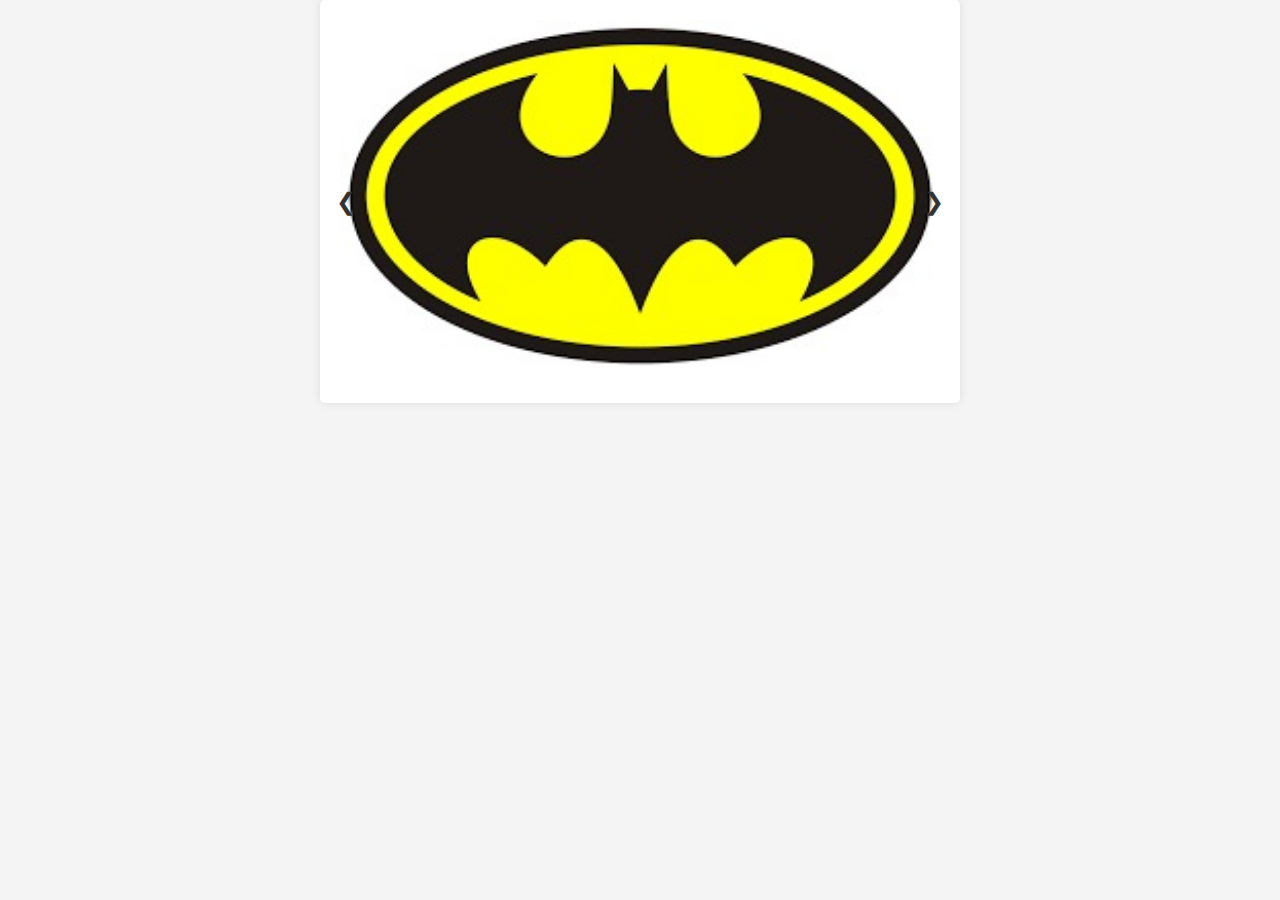
<file: carrusel/index.html>
<!DOCTYPE html>
<html lang="en">
<head>
  <meta charset="UTF-8">
  <title>Carrusel de Fotos</title>
  <link rel="stylesheet" href="styles.css">
</head>
<body>

<div class="carousel">
  <div class="slides">
    <img src="imagen1.jpg" alt="Imagen 1">
    <img src="imagen2.jpg" alt="Imagen 2">
    <img src="imagen3.jpg" alt="Imagen 3">
    <!-- Agrega más imágenes si es necesario -->
  </div>
  <button class="prev" onclick="prevSlide()">❮</button>
  <button class="next" onclick="nextSlide()">❯</button>
</div>

<script>
    let slideIndex = 0;
    let timer;
    
    function showSlide(n) {
      const slides = document.getElementsByClassName("slides")[0].getElementsByTagName("img");
      if (n >= slides.length) {
        slideIndex = 0;
      }
      if (n < 0) {
        slideIndex = slides.length - 1;
      }
      for (let i = 0; i < slides.length; i++) {
        slides[i].style.display = "none";
      }
      slides[slideIndex].style.display = "block";
    }
    
    function prevSlide() {
      clearTimeout(timer);
      showSlide(--slideIndex);
    }
    
    function nextSlide() {
      clearTimeout(timer);
      showSlide(++slideIndex);
    }
    
    function startSlideShow() {
      timer = setTimeout(function() {
        showSlide(++slideIndex);
        startSlideShow();
      }, 3000); // Cambiar 3000 por el tiempo en milisegundos que desees entre cada imagen (3 segundos en este caso)
    }
    
    // Mostrar la primera imagen al cargar la página
    showSlide(slideIndex);
    
    // Iniciar el carrusel automáticamente al cargar la página
    startSlideShow();
    
    
</script>

</body>
</html>
</file>
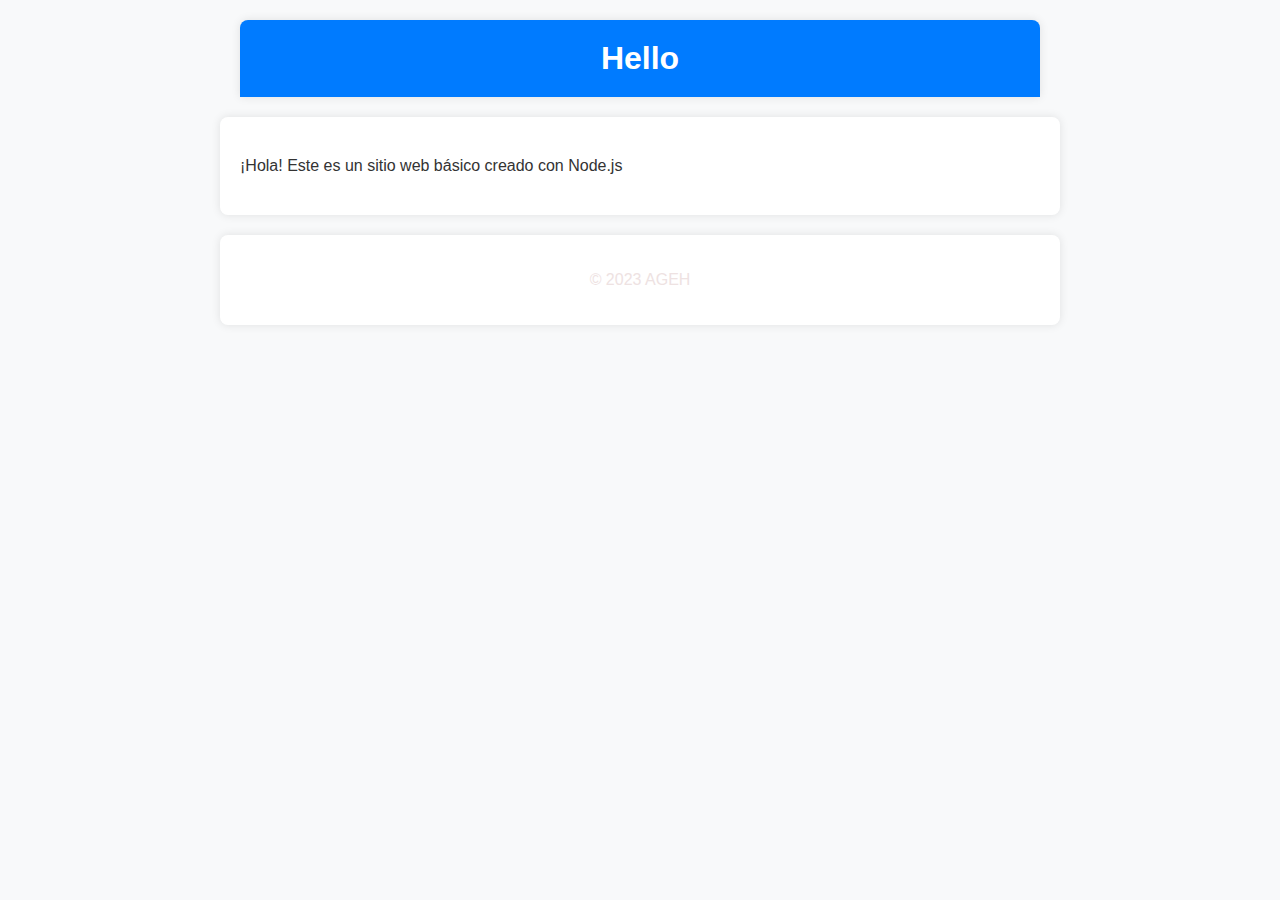
<file: proyecto_node_js/index.html>
<!DOCTYPE html>
<html lang="es">
<head>
    <meta charset="UTF-8">
    <meta name="viewport" content="width=device-width, initial-scale=1.0">
    <link rel="stylesheet" href="styles.css">
    <title>Mi Sitio Web</title>
</head>
<body>
    <header>
        <h1>Hello</h1>
    </header>

    <main>
        <p>¡Hola! Este es un sitio web básico creado con Node.js</p>
    </main>

    <footer>
        <p>&copy; 2023 AGEH</p>
    </footer>
</body>
</html>
</file>
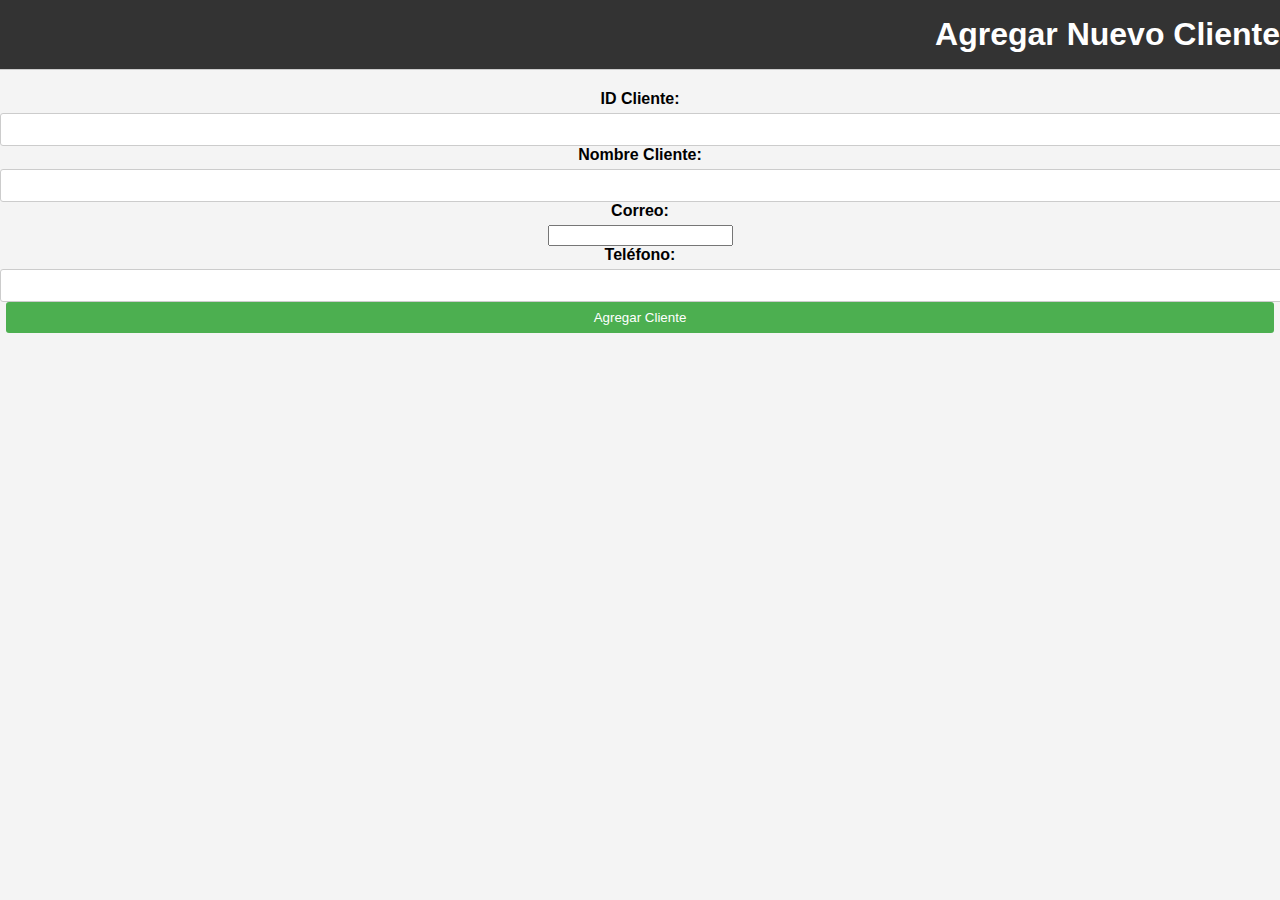
<file: bdproyecto/agregar_cliente.html>
<!DOCTYPE html>
<html lang="es">
<head>
    <meta charset="UTF-8">
    <link rel="stylesheet" type="text/css" href="stilos.css">
    <title>Metales Herrera y Asociados S.A DE C.V</title>
</head>
<body>
    <header>
        <a href="cliente.html">&lt; Volver al Menú</a>
        <h1>Agregar Nuevo Cliente</h1>
    </header>
    

    <form method="post" action="agregar_cliente.php">
        <label for="id_cli">ID Cliente:</label>
        <input type="number" id="id_cli" name="id_cli" required>

        <label for="nom_cli">Nombre Cliente:</label>
        <input type="text" id="nom_cli" name="nom_cli" required>

        <label for="correo">Correo:</label>
        <input type="email" id="correo" name="correo" required>

        <label for="telefono">Teléfono:</label>
        <input type="text" id="telefono" name="telefono" required>

        <input type="submit" value="Agregar Cliente">
    </form>
</body>
</html>
</file>
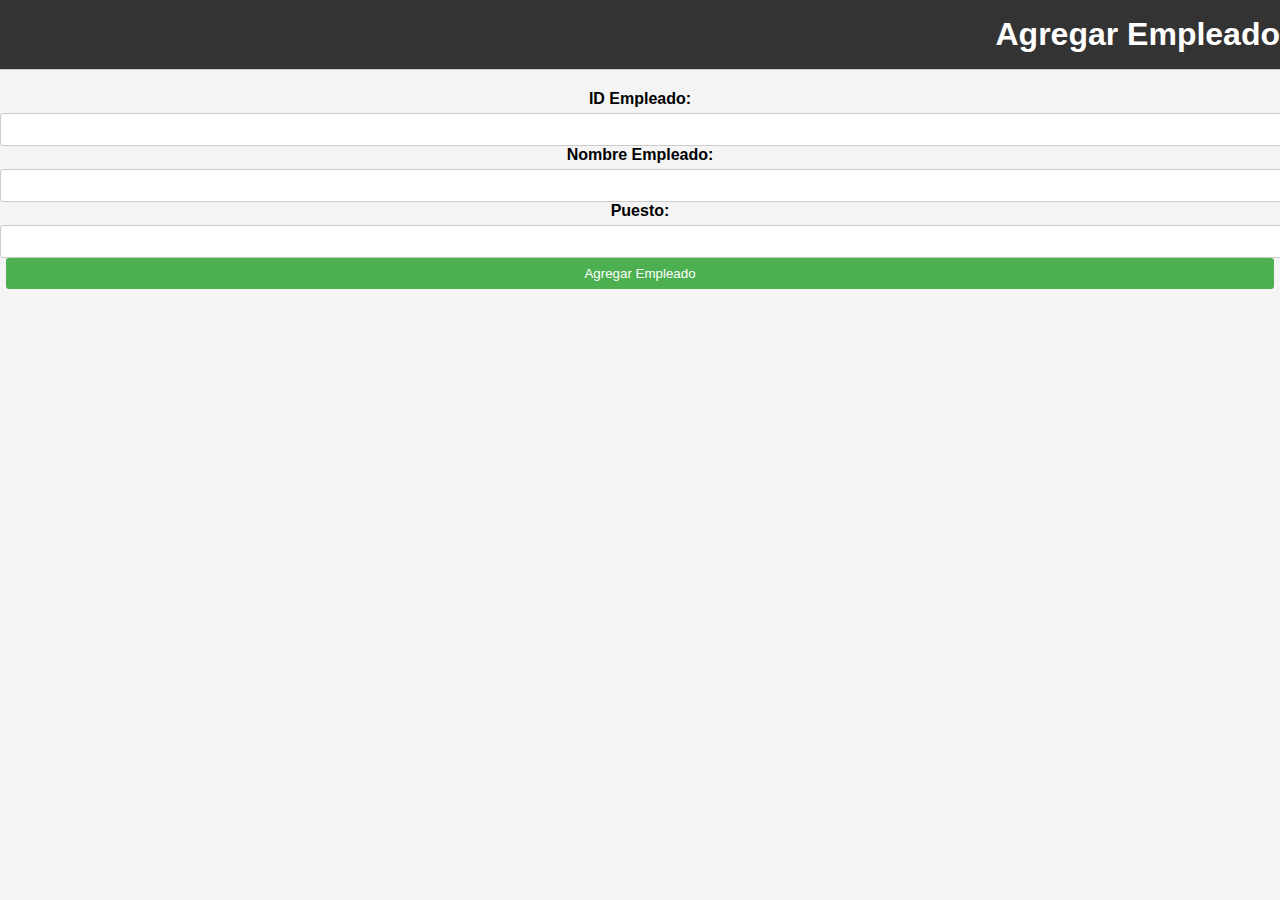
<file: bdproyecto/agregar_empleado.html>
<!DOCTYPE html>
<html lang="es">
<head>
    <meta charset="UTF-8">
    <link rel="stylesheet" type="text/css" href="stilos.css">
    <title>Metales Herrera y Asociados S.A DE C.V</title>
</head>
<body>
    <header>
        <a href="empleado.html">&lt; Volver al Menú</a>
        <h1>Agregar Empleado</h1>
    </header>

    <form method="post" action="agregar_empleado.php">
        <label for="id_emp">ID Empleado:</label>
        <input type="number" id="id_emp" name="id_emp" required>

        <label for="nom_emp">Nombre Empleado:</label>
        <input type="text" id="nom_emp" name="nom_emp" required>

        <label for="puesto_emp">Puesto:</label>
        <input type="text" id="puesto_emp" name="puesto_emp" required>

        <input type="submit" value="Agregar Empleado">
    </form>
</body>
</html>
</file>
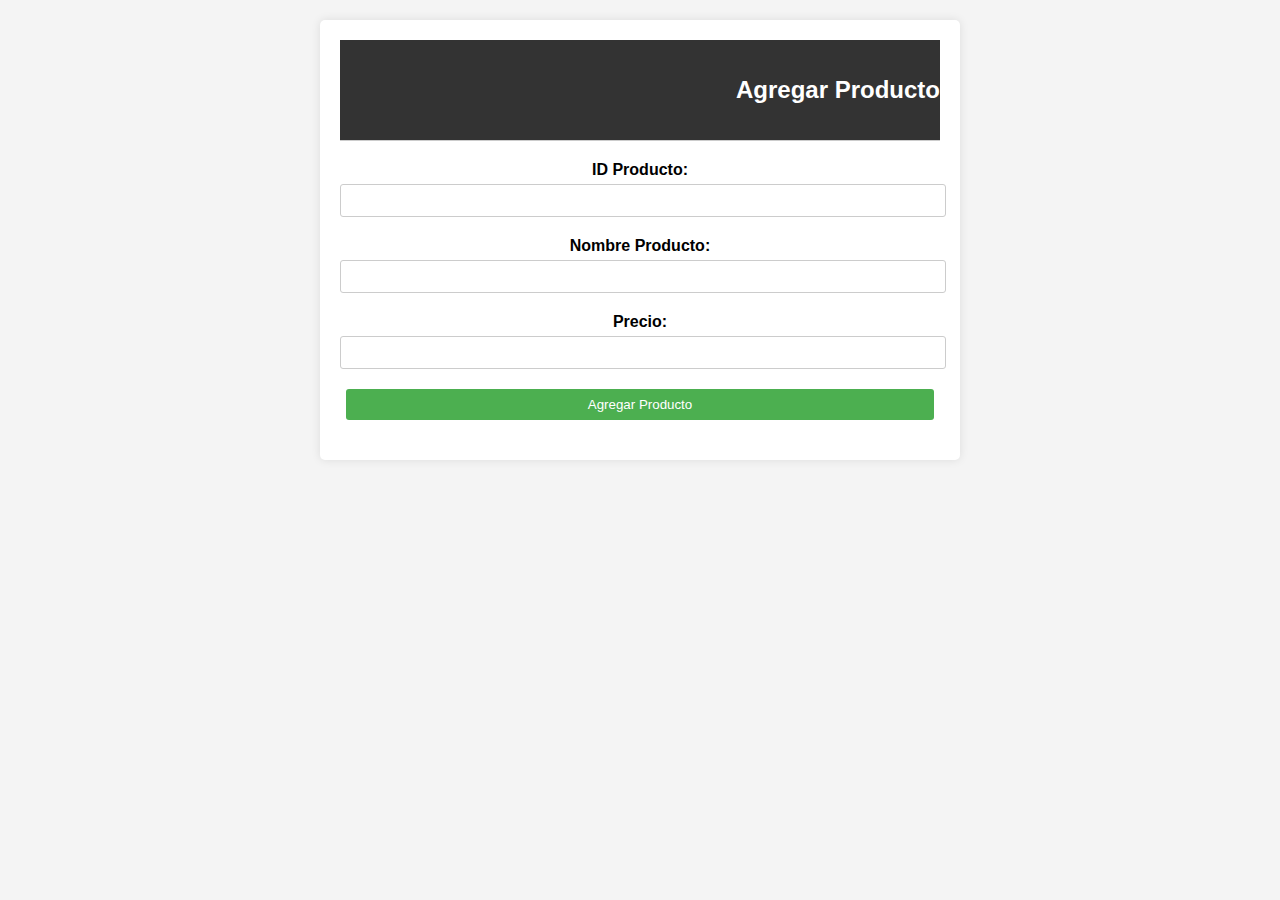
<file: bdproyecto/agregar_producto.html>
<!DOCTYPE html>
<html lang="es">
<head>
    <meta charset="UTF-8">
    <link rel="stylesheet" type="text/css" href="stilos.css">
    <title>Metales Herrera y Asociados S.A DE C.V</title>

</head>
<body>
    <div class="container">
        <header>
            <a href="producto.html">&lt; Volver al Menú</a>
            <h2>Agregar Producto</h2>
        </header>

        <form action="agregar_producto.php" method="post">
            <div class="form-group">
                <label for="id_prod">ID Producto:</label>
                <input type="number" id="id_prod" name="id_prod" required>
            </div>
            <div class="form-group">
                <label for="nom_prod">Nombre Producto:</label>
                <input type="text" id="nom_prod" name="nom_prod" required>
            </div>
            <div class="form-group">
                <label for="precio">Precio:</label>
                <input type="number" id="precio" name="precio" step="0.01" required>
            </div>
            <div class="form-group">
                <input type="submit" value="Agregar Producto">
            </div>
        </form>
    </div>
</body>
</html>
</file>
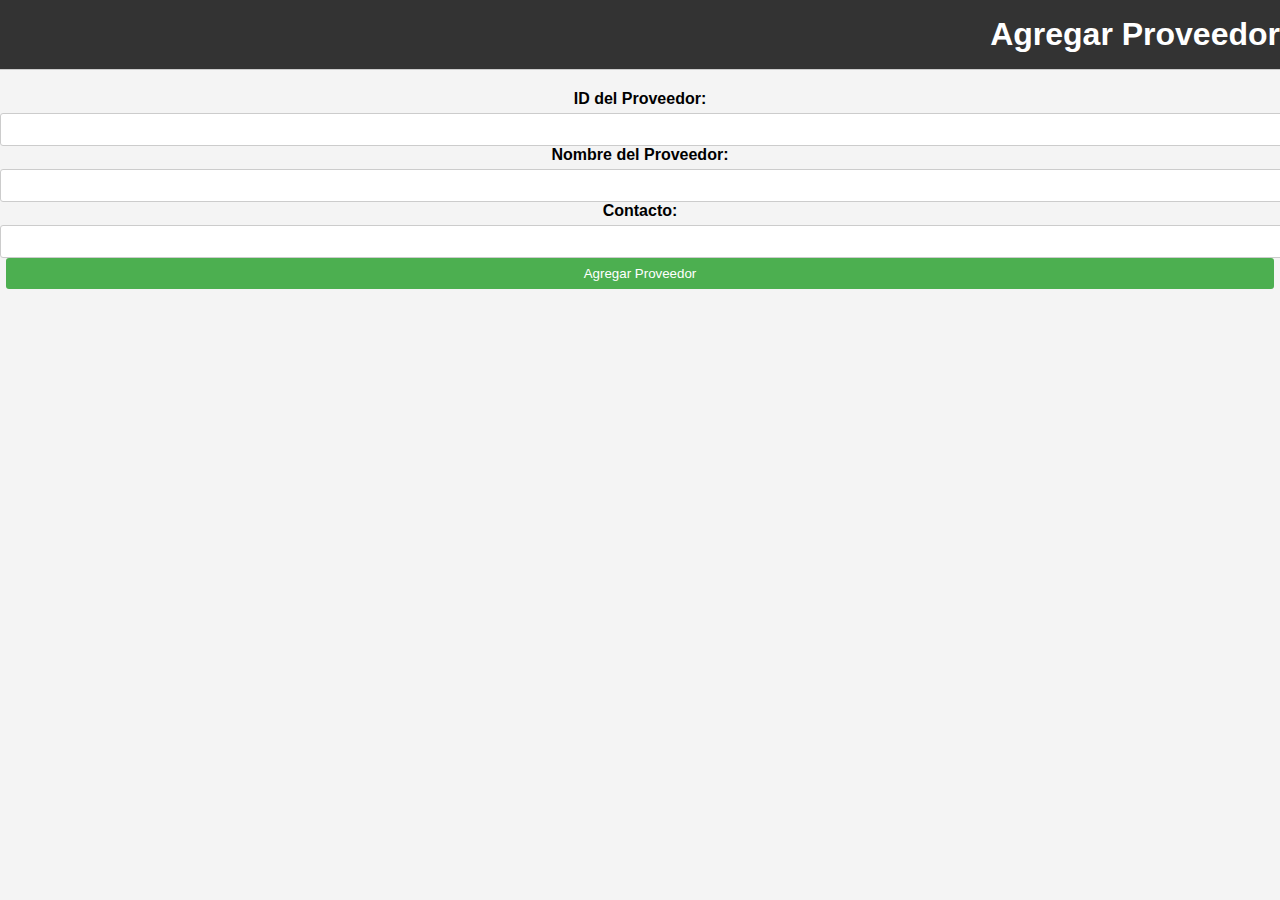
<file: bdproyecto/agregar_proveedor.html>
<!DOCTYPE html>
<html lang="es">
<head>
    <meta charset="UTF-8">
    <title>Metales Herrera y Asociados S.A DE C.V</title>
    <link rel="stylesheet" href="stilos.css"> 
</head>
<body>
    <header>
        <a href="proveedor.html">&lt; Volver al Menú</a>
        <h1>Agregar Proveedor</h1>
    </header>
    <form method="post" action="agregar_proveedor.php"> 
        <label for="id_prov">ID del Proveedor:</label>
        <input type="text" id="id_prov" name="id_prov" required>

        <label for="nom_prov">Nombre del Proveedor:</label>
        <input type="text" id="nom_prov" name="nom_prov" required>

        <label for="contacto">Contacto:</label>
        <input type="text" id="contacto" name="contacto" required>

        <input type="submit" value="Agregar Proveedor">
    </form>
</body>
</html>
</file>
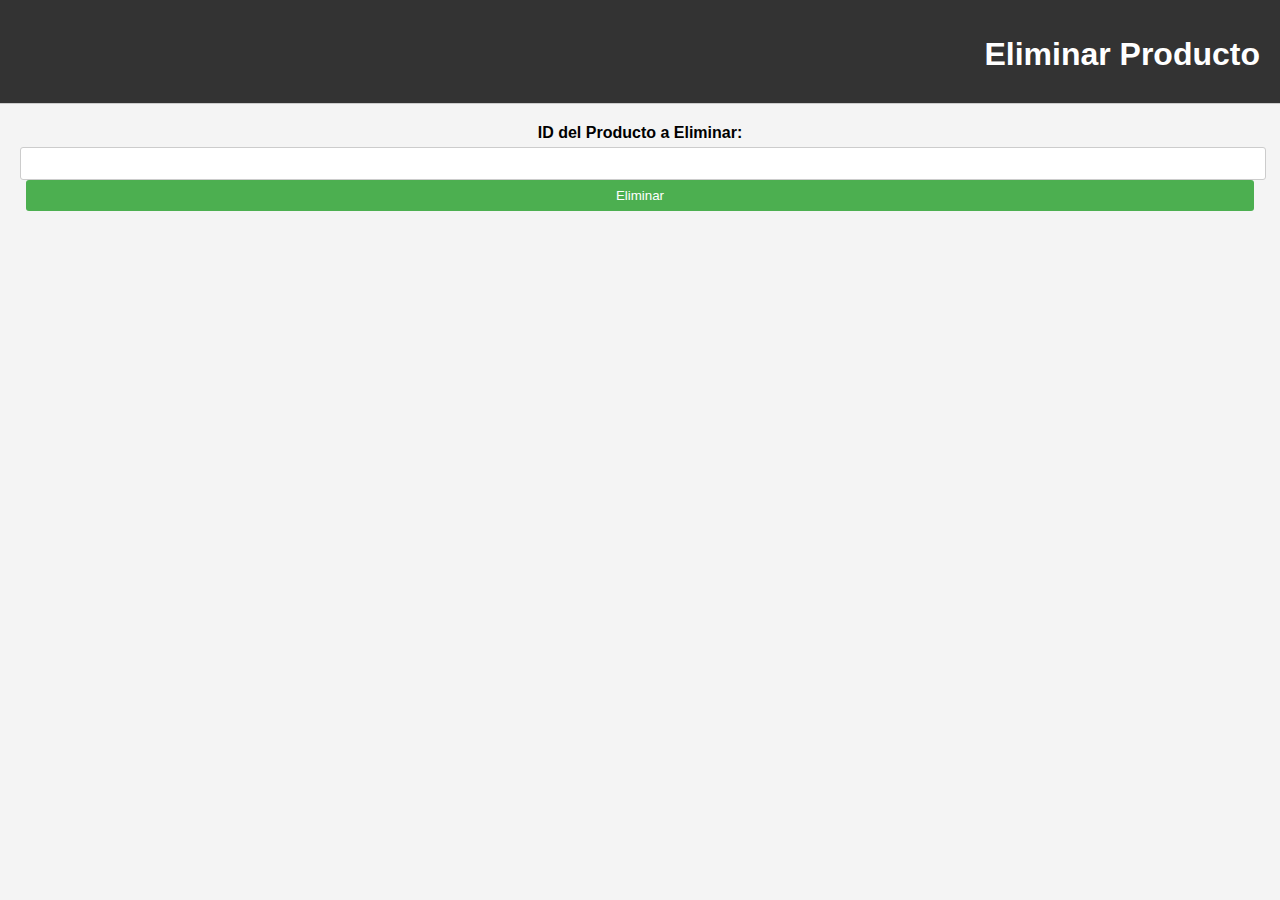
<file: bdproyecto/form.html>
<!DOCTYPE html>
<html>
<head>
    <link rel="stylesheet" href="stilosbusqueda.css">
    <title>Metales Herrera y Asociados S.A DE C.V</title>
</head>
<body>
    <header>
        <a href="producto.html">&lt; Volver al Menu</a>
        <h1>Eliminar Producto</h1>
    </header>
    
    <form method="post" action="eliminar_producto.php">
        <label for="id_prod">ID del Producto a Eliminar:</label>
        <input type="text" id="id_prod" name="id_prod">
        <input type="submit" value="Eliminar">
    </form>
</body>
</html>
</file>
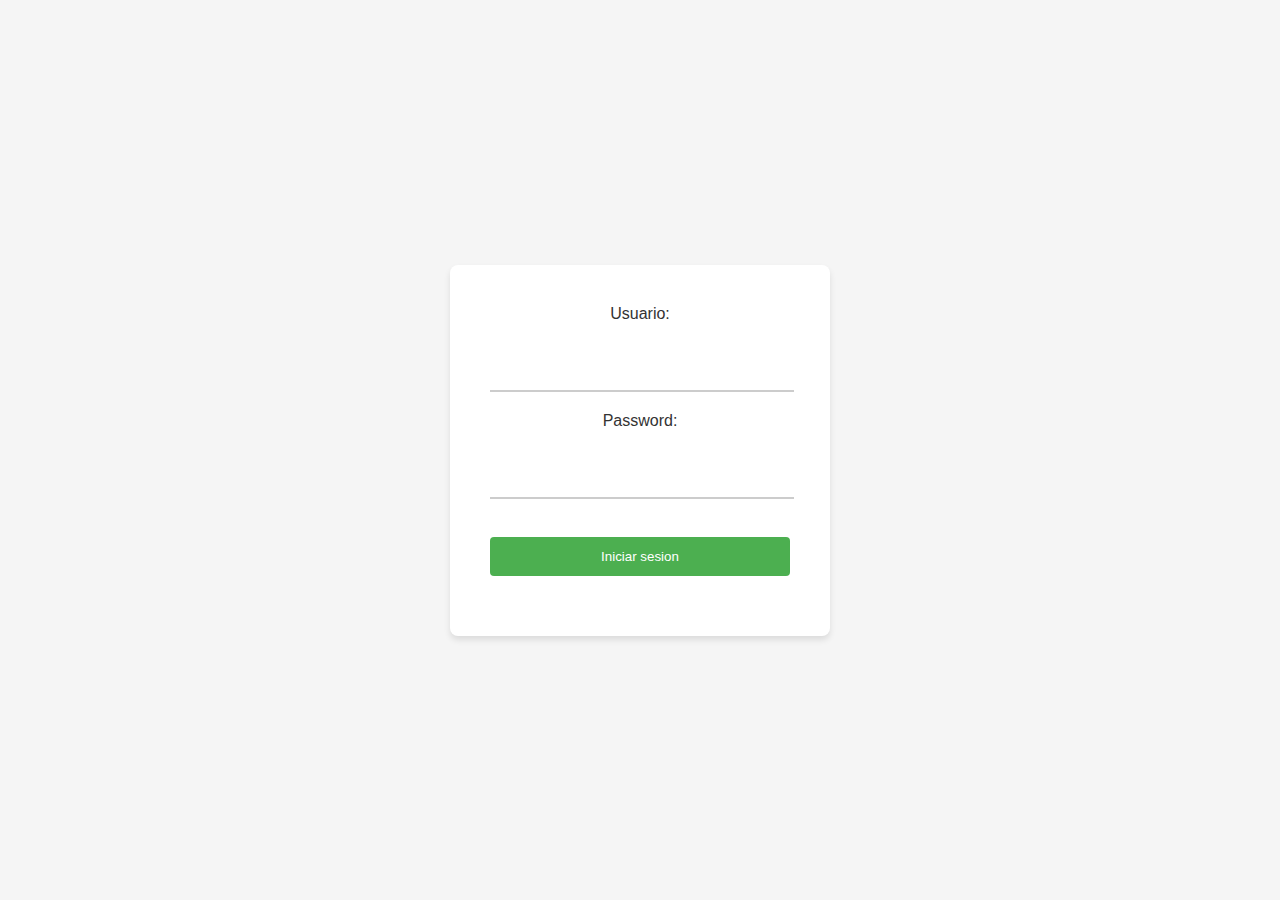
<file: bdproyecto/login.html>
<!DOCTYPE html>
<html>
<head>
    <link rel="stylesheet" type="text/css" href="login.css">
    <title>Metales Herrera y Asociados S.A DE C.V</title>
</head>
<body>
    <form action="login.php" method="post">
        <label for="username">Usuario:</label><br>
        <input type="text" id="username" name="username"><br>
        <label for="password">Password:</label><br>
        <input type="password" id="password" name="password"><br><br>
        <input type="submit" value="Iniciar sesion">
    </form>
</body>
</html>
</file>
<file: carrusel/styles.css>
.carousel {
    position: relative;
    max-width: 600px;
    margin: auto;
  }
  
  .slides {
    display: flex;
    overflow: hidden;
  }
  
  img {
    width: 100%;
    display: block;
  }
  
  button {
    position: absolute;
    top: 50%;
    transform: translateY(-50%);
    background: transparent;
    border: none;
    font-size: 24px;
    cursor: pointer;
  }
  
  .prev {
    left: 10px;
  }
  
  .next {
    right: 10px;
  }
  /* Estilos para toda la página */

body {
    font-family: Arial, sans-serif;
    margin: 0;
    padding: 0;
    background-color: #f4f4f4;
    color: #333;
  }
  
  .container {
    max-width: 1200px;
    margin: 0 auto;
    padding: 20px;
  }
  
  .carousel {
    position: relative;
    max-width: 600px;
    margin: auto;
    background-color: #fff;
    box-shadow: 0 0 10px rgba(0, 0, 0, 0.1);
    padding: 20px;
    border-radius: 5px;
  }
  
  .slides {
    display: flex;
    overflow: hidden;
  }
  
  img {
    width: 100%;
    display: block;
    border-radius: 5px;
    margin-bottom: 10px;
  }
  
  button {
    position: absolute;
    top: 50%;
    transform: translateY(-50%);
    background: transparent;
    border: none;
    font-size: 24px;
    cursor: pointer;
    color: #333;
  }
  
  .prev {
    left: 10px;
  }
  
  .next {
    right: 10px;
  }
</file>
<file: proyecto_node_js/styles.css>
body {
    font-family: 'Segoe UI', Tahoma, Geneva, Verdana, sans-serif;
    margin: 0;
    padding: 0;
    background-color: #f8f9fa;
    color: #333;
}

header, main, footer {
    max-width: 800px;
    margin: 0 auto;
    padding: 20px;
    background-color: #fff;
    box-shadow: 0 0 10px rgba(0, 0, 0, 0.1);
    margin-top: 20px;
    border-radius: 8px;
}

header {
    text-align: center;
    background-color: #007bff;
    color: #fff;
    padding: 20px 0;
    border-radius: 8px 8px 0 0;
}

header h1 {
    margin: 0;
    font-size: 2em;
}

main {
    line-height: 1.6;
}

footer {
    margin-top: 20px;
    text-align: center;
    color: #eee2e2;
}

a {
    color: #0026ff;
    text-decoration: none;
}

a:hover {
    text-decoration: underline;
}
</file>
<file: bdproyecto/stilos.css>
body {
    font-family: Arial, sans-serif;
    background-color: #f4f4f4;
    margin: 0;
    padding: 0;
    text-align: center;
}

.container {
    max-width: 600px;
    margin: 20px auto;
    background-color: #fff;
    padding: 20px;
    border-radius: 5px;
    box-shadow: 0 0 10px rgba(0,0,0,0.1);
}
header {
    text-align: center;
    display: flex;
    justify-content: space-between;
    align-items: center;
    margin-bottom: 20px;
    padding-bottom: 10px;
    border-bottom: 1px solid #ccc;
    background-color: #333;
    color: white;
    padding: 1em 0;
}
header a {
    text-decoration: none;
    color: #333;
    font-weight: bold;
    transition: color 0.3s ease;
}
header a:hover {
    color: #4CAF50;
}
h2 {
    margin-bottom: 20px;
}
.form-group {
    margin-bottom: 20px;
}

label {
    display: block;
    font-weight: bold;
    margin-bottom: 5px;
}

input[type="text"],
input[type="number"],
input[type="submit"] {
    width: calc(100% - 12px);
    padding: 8px;
    border-radius: 3px;
    border: 1px solid #ccc;
}

input[type="submit"] {
    background-color: #4CAF50;
    color: white;
    border: none;
    cursor: pointer;
}

input[type="submit"]:hover {
    background-color: #45a049;
}

nav {
    text-align: center;
    margin-top: 20px;
}

nav ul {
    list-style-type: none;
    padding: 0;
}

nav li {
    display: inline-block;
    margin-right: 10px;
}

nav a {
    text-decoration: none;
    color: #333;
    padding: 8px 12px;
    border: 1px solid #ccc;
    border-radius: 5px;
}

nav a:hover {
    background-color: #f4f4f4;
}

header h1 {
    margin: 0;
}

header h1 {
    margin: 0;
    text-align: center;
}
/* Estilos para la tabla */
table {
    width: 100%;
    border-collapse: collapse;
    margin-top: 20px;
  }
  
  th, td {
    border: 1px solid #dddddd;
    padding: 8px;
    text-align: left;
  }
  
  th {
    background-color: #f2f2f2;
  }
  
  /* Estilo para el encabezado de la tabla */
  h2 {
    margin-top: 20px;
  }
  
  /* Estilo para el formulario */
  form {
    margin-top: 20px;
  }
/* Estilos para la tabla */
.table-container {
    margin-top: 20px;
    overflow-x: auto; /* Agregamos scroll horizontal si la tabla es grande */
  }
  
  .styled-table {
    width: 100%;
    border-collapse: collapse;
    background-color: #ffffff;
    overflow: hidden;
    box-shadow: 0 0 20px rgba(0, 0, 0, 0.1);
    border-radius: 10px;
    margin-bottom: 20px;
  }
  
  .styled-table thead th {
    background-color: #f8f8f8;
    color: #333;
    font-weight: bold;
  }
  
  .styled-table th,
  .styled-table td {
    padding: 12px 15px;
    text-align: left;
    border-bottom: 1px solid #e6e6e6;
  }
  
  .styled-table tbody tr:nth-of-type(even) {
    background-color: #f3f3f3;
  }
</file>
<file: bdproyecto/stilosbusqueda.css>
body {
    font-family: Arial, sans-serif;
    background-color: #f4f4f4;
    margin: 0;
    padding: 0;
    text-align: center;
}
h1 {
    background-color: #333;
    color: white;
    padding: 20px;
    margin: 0;
}
form {
    margin: 20px;
}
label {
    display: block;
    font-weight: bold;
    margin-bottom: 5px;
}
input[type="text"] {
    width: 300px;
    padding: 8px;
    border-radius: 4px;
    border: 1px solid #ccc;
}
input[type="submit"] {
    padding: 8px 16px;
    border: none;
    border-radius: 4px;
    background-color: #333;
    color: white;
    cursor: pointer;
}
input[type="submit"]:hover {
    background-color: #555;
}
table {
    border-collapse: collapse;
    width: 80%;
    margin: 20px;
}
th, td {
    border: 1px solid #ddd;
    padding: 8px;
    text-align: left;
}
th {
    background-color: #f2f2f2;
}


header {
    text-align: center;
    background-color: #333;
    color: white;
    padding: 1em 0;
    text-align: center;
    display: flex;
    justify-content: space-between;
    align-items: center;
    margin-bottom: 20px;
    padding-bottom: 10px;
    border-bottom: 1px solid #ccc;
}

.container {
    max-width: 800px;
    margin: 20px auto;
    background-color: #fff;
    padding: 20px;
    border-radius: 5px;
    box-shadow: 0 0 10px rgba(0,0,0,0.1);
}

table {
    width: 100%;
    border-collapse: collapse;
    margin-top: 20px;
}

th, td {
    border: 1px solid #ddd;
    padding: 8px;
    text-align: left;
}

th {
    background-color: #f4f4f4;
    font-weight: bold;
}
    

header a {
    text-decoration: none;
    color: #333;
    font-weight: bold;
    transition: color 0.3s ease;
}
header a:hover {
    color: #4CAF50;
}
h2 {
    margin-bottom: 20px;
}
.form-group {
    margin-bottom: 20px;
}

input[type="text"],
input[type="submit"] {
    width: calc(100% - 12px);
    padding: 8px;
    border-radius: 3px;
    border: 1px solid #ccc;
}

input[type="submit"] {
    background-color: #4CAF50;
    color: white;
    border: none;
    cursor: pointer;
}

input[type="submit"]:hover {
    background-color: #45a049;
}

nav {
    text-align: center;
    margin-top: 20px;
}

nav ul {
    list-style-type: none;
    padding: 0;
}

nav li {
    display: inline-block;
    margin-right: 10px;
}

nav a {
    text-decoration: none;
    color: #333;
    padding: 8px 12px;
    border: 1px solid #ccc;
    border-radius: 5px;
}

nav a:hover {
    background-color: #f4f4f4;
}

    
header h1 {
    margin: 0;
    text-align: center;
}
</file>
<file: bdproyecto/login.css>
body {
    font-family: Arial, sans-serif;
    background-color: #f5f5f5;
    margin: 0;
    display: flex;
    justify-content: center;
    align-items: center;
    height: 100vh;
}

form {
    background-color: #ffffff;
    padding: 40px;
    border-radius: 8px;
    box-shadow: 0 4px 6px rgba(0, 0, 0, 0.1);
    text-align: center;
    width: 300px;
}

label {
    display: block;
    margin-bottom: 10px;
    color: #333333;
}

input[type="text"],
input[type="password"],
input[type="submit"] {
    width: calc(100% - 20px);
    padding: 12px;
    margin-bottom: 20px;
    border: none;
    border-bottom: 2px solid #cccccc;
    background-color: transparent;
    transition: border-color 0.3s;
}

input[type="text"]:focus,
input[type="password"]:focus {
    outline: none;
    border-bottom-color: #4CAF50;
}

input[type="submit"] {
    width: 100%;
    padding: 12px;
    border: none;
    border-radius: 4px;
    background-color: #4CAF50;
    color: white;
    cursor: pointer;
    transition: background-color 0.3s;
}

input[type="submit"]:hover {
    background-color: #45a049;
}
</file>
